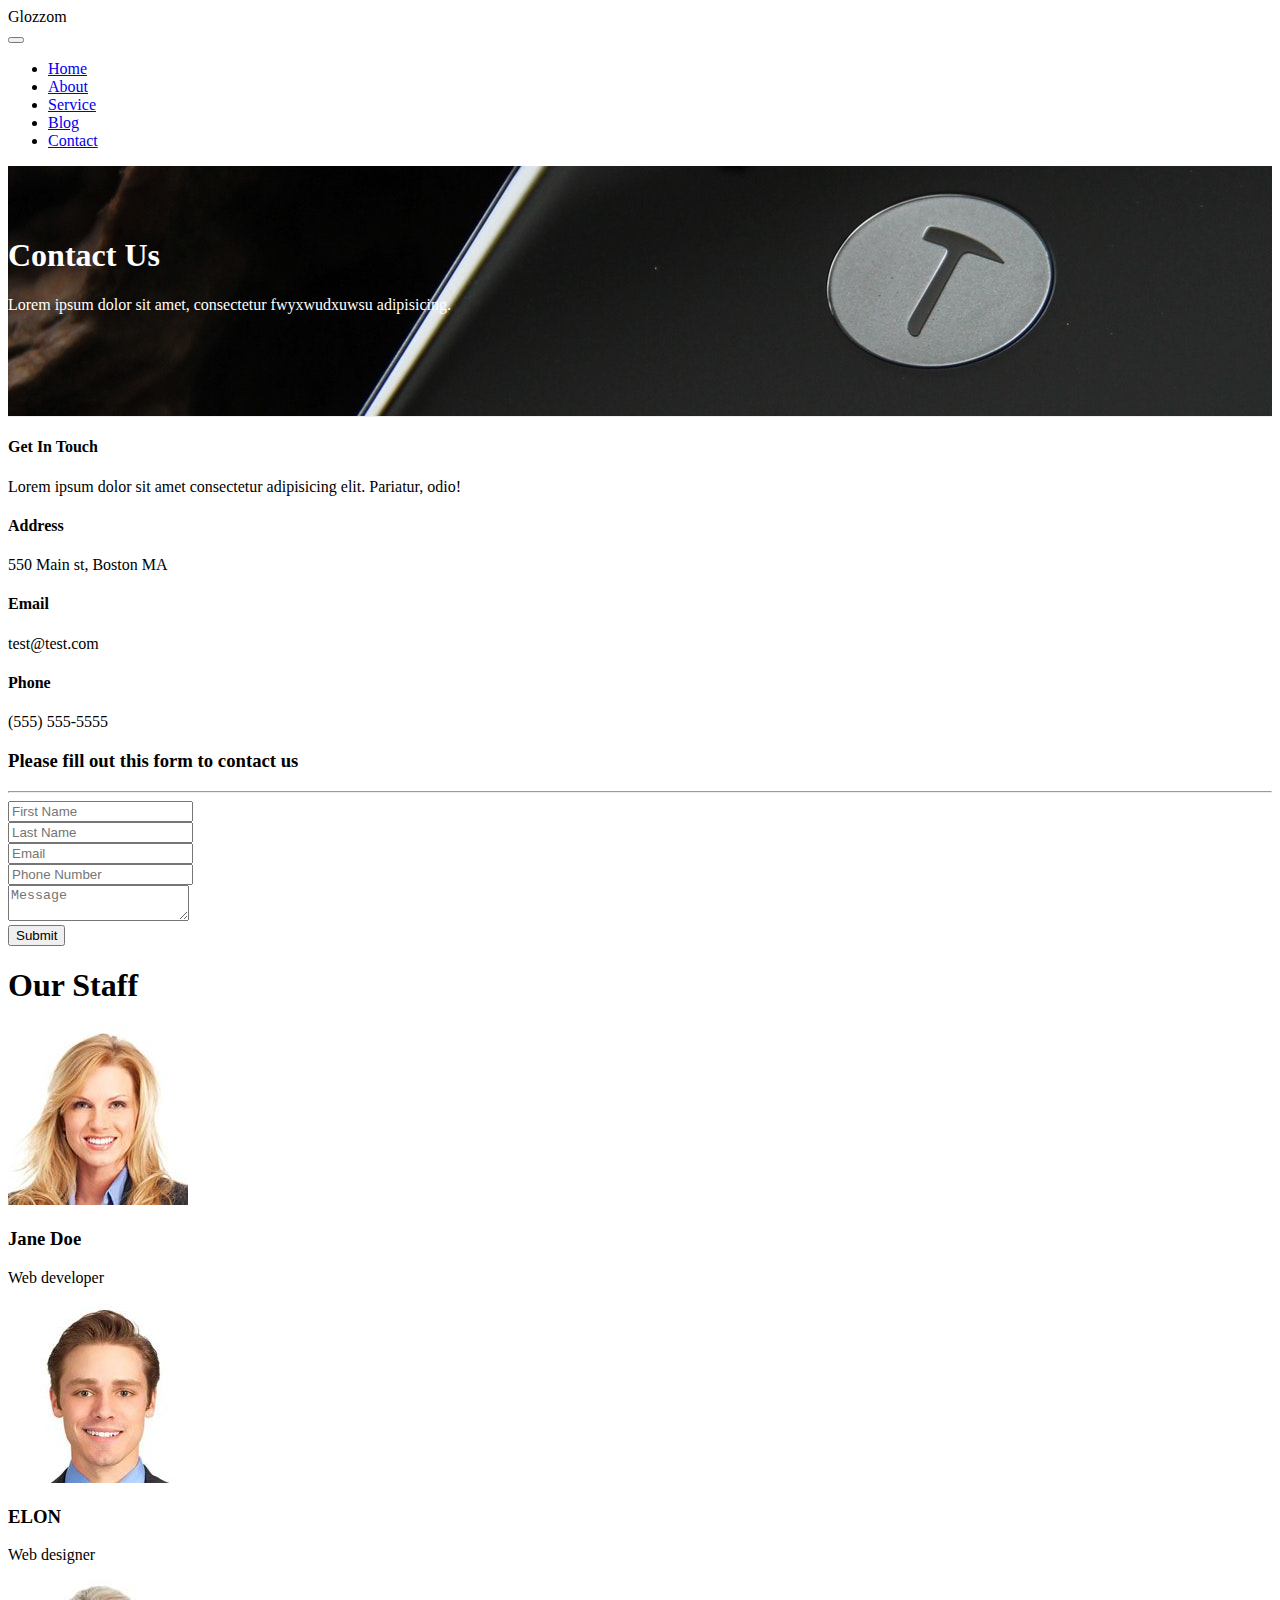
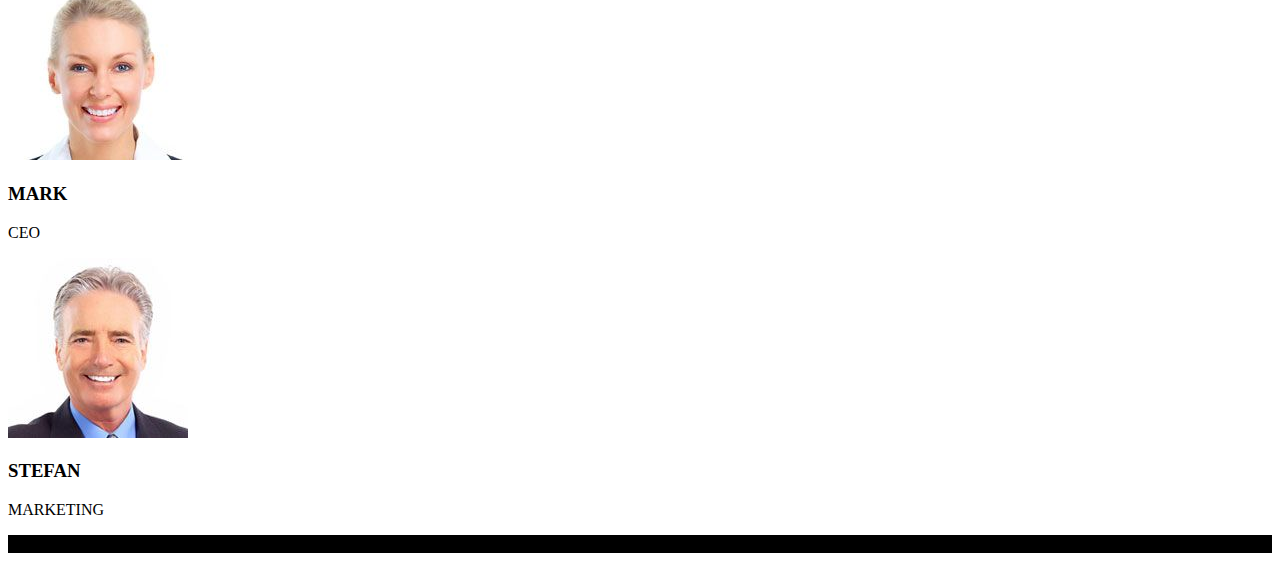
<file: glozzom-2/contact.html>
<!DOCTYPE html>
<html lang="en">
<head>
    <meta charset="UTF-8">
    <meta name="viewport" content="width=device-width, initial-scale=1.0">
    <link rel="stylesheet" href="https://use.fontawesome.com/releases/v5.0.13/css/all.css" integrity="sha384-DNOHZ68U8hZfKXOrtjWvjxusGo9WQnrNx2sqG0tfsghAvtVlRW3tvkXWZh58N9jp"
    crossorigin="anonymous">
  <link rel="stylesheet" href="https://stackpath.bootstrapcdn.com/bootstrap/4.1.1/css/bootstrap.min.css" integrity="sha384-WskhaSGFgHYWDcbwN70/dfYBj47jz9qbsMId/iRN3ewGhXQFZCSftd1LZCfmhktB"
    crossorigin="anonymous">
    <link rel="stylesheet" href="style.css">
    <title>Contact</title>
</head>

<body>
    <nav class="navbar navbar-expand-sm bg-dark navbar-dark">

        <div class="container">
        <div class="navbar-brand">
            Glozzom
        </div>
        <button class="navbar-toggler" data-toggle="collapse" data-target="#navbarCollapse">
            <span class="navbar-toggler-icon "></span>
          </button>
          <div class="collapse navbar-collapse " id="navbarCollapse">
        <div  class="ml-auto">
            <ul class="navbar-nav ">
                <li class="nav-item">
                    <a href="index.html" class="nav-link">Home</a>
                </li>
                <li class="nav-item">
                    <a href="About.html" class="nav-link">About</a>
                </li>
                <li class="nav-item">
                    <a href="service.html" class="nav-link">Service</a>
                </li>
                <li class="nav-item">
                    <a href="blog.html" class="nav-link">Blog</a>
                </li>
                <li class="nav-item">
                    <a href="contact.html" class="nav-link">Contact</a>
                </li>
            </ul>
        </div></div></div>
    </nav>
    <section class="about-1 text">
        <div class="container">
        <div class=" text-center  text-light pt-1">
            <h1 class="">Contact Us</h1>
            <p>Lorem ipsum dolor sit amet, consectetur fwyxwudxuwsu adipisicing.</p>
        </div>
</div>
    </section>

    <section id="contact" class="py-3">
        <div class="container">
          <div class="row">
            <div class="col-md-4">
              <div class="card p-4">
                <div class="card-body">
                  <h4>Get In Touch</h4>
                  <p>Lorem ipsum dolor sit amet consectetur adipisicing elit. Pariatur, odio!</p>
                  <h4>Address</h4>
                  <p>550 Main st, Boston MA</p>
                  <h4>Email</h4>
                  <p>test@test.com</p>
                  <h4>Phone</h4>
                  <p>(555) 555-5555</p>
                </div>
              </div>
            </div>
            <div class="col-md-8">
              <div class="card p-4">
                <div class="card-body">
                  <h3 class="text-center">Please fill out this form to contact us</h3>
                  <hr>
                  <div class="row">
                    <div class="col-md-6">
                      <div class="form-group">
                        <input type="text" class="form-control" placeholder="First Name">
                      </div>
                    </div>
                    <div class="col-md-6">
                      <div class="form-group">
                        <input type="text" class="form-control" placeholder="Last Name">
                      </div>
                    </div>
                    <div class="col-md-6">
                      <div class="form-group">
                        <input type="text" class="form-control" placeholder="Email">
                      </div>
                    </div>
                    <div class="col-md-6">
                      <div class="form-group">
                        <input type="text" class="form-control" placeholder="Phone Number">
                      </div>
                    </div>
                  </div>
                  <div class="row">
                    <div class="col-md-12">
                      <div class="form-group">
                        <textarea class="form-control" placeholder="Message"></textarea>
                      </div>
                    </div>
                    <div class="col-md-12">
                      <div class="form-group">
                        <input type="submit" value="Submit" class="btn btn-outline-danger btn-block">
                      </div>
                    </div>
                  </div>
                </div>
              </div>
            </div>
          </div>
        </div>
      </section>

<section class="staff bg-dark
text-light 
p-5">
    <div class="container">
<h1 class="text-center pb-2">Our Staff</h1>
    <div class="row">
        <div class="col-sm text-center">
            <img src="./img/person1.jpg" class="border rounded-circle">
            <h3 class="mt-2">Jane Doe</h3>
            <p >Web developer</p>
           
        </div>
        <div class="col-sm text-center">
            <img src="./img/person4.jpg" class="border rounded-circle">
            <h3 class="mt-2">ELON</h3>
            <p>Web designer</p>
        </div>
        <div class="col-sm text-center">
            <img src="./img/person2.jpg" class="border rounded-circle">
            <h3 class="mt-2">MARK</h3>
            <p>CEO</p>
        </div>
        <div class="col-sm text-center">
            <img src="./img/person3.jpg" class="border rounded-circle">
            <h3 class="mt-2">STEFAN</h3>
            <p>MARKETING</p>
        </div>
    </div>
    </div>

</section>

<footer class="text-center p-4 text-light" style="background-color: black;">
    Copyright&copy; 2020 glozzom
</footer>

</body>
<script src="http://code.jquery.com/jquery-3.3.1.min.js" integrity="sha256-FgpCb/KJQlLNfOu91ta32o/NMZxltwRo8QtmkMRdAu8="
crossorigin="anonymous"></script>
<script src="https://cdnjs.cloudflare.com/ajax/libs/popper.js/1.14.3/umd/popper.min.js" integrity="sha384-ZMP7rVo3mIykV+2+9J3UJ46jBk0WLaUAdn689aCwoqbBJiSnjAK/l8WvCWPIPm49"
crossorigin="anonymous"></script>
<script src="https://stackpath.bootstrapcdn.com/bootstrap/4.1.1/js/bootstrap.min.js" integrity="sha384-smHYKdLADwkXOn1EmN1qk/HfnUcbVRZyYmZ4qpPea6sjB/pTJ0euyQp0Mk8ck+5T"
crossorigin="anonymous"></script>

</html>
</file>
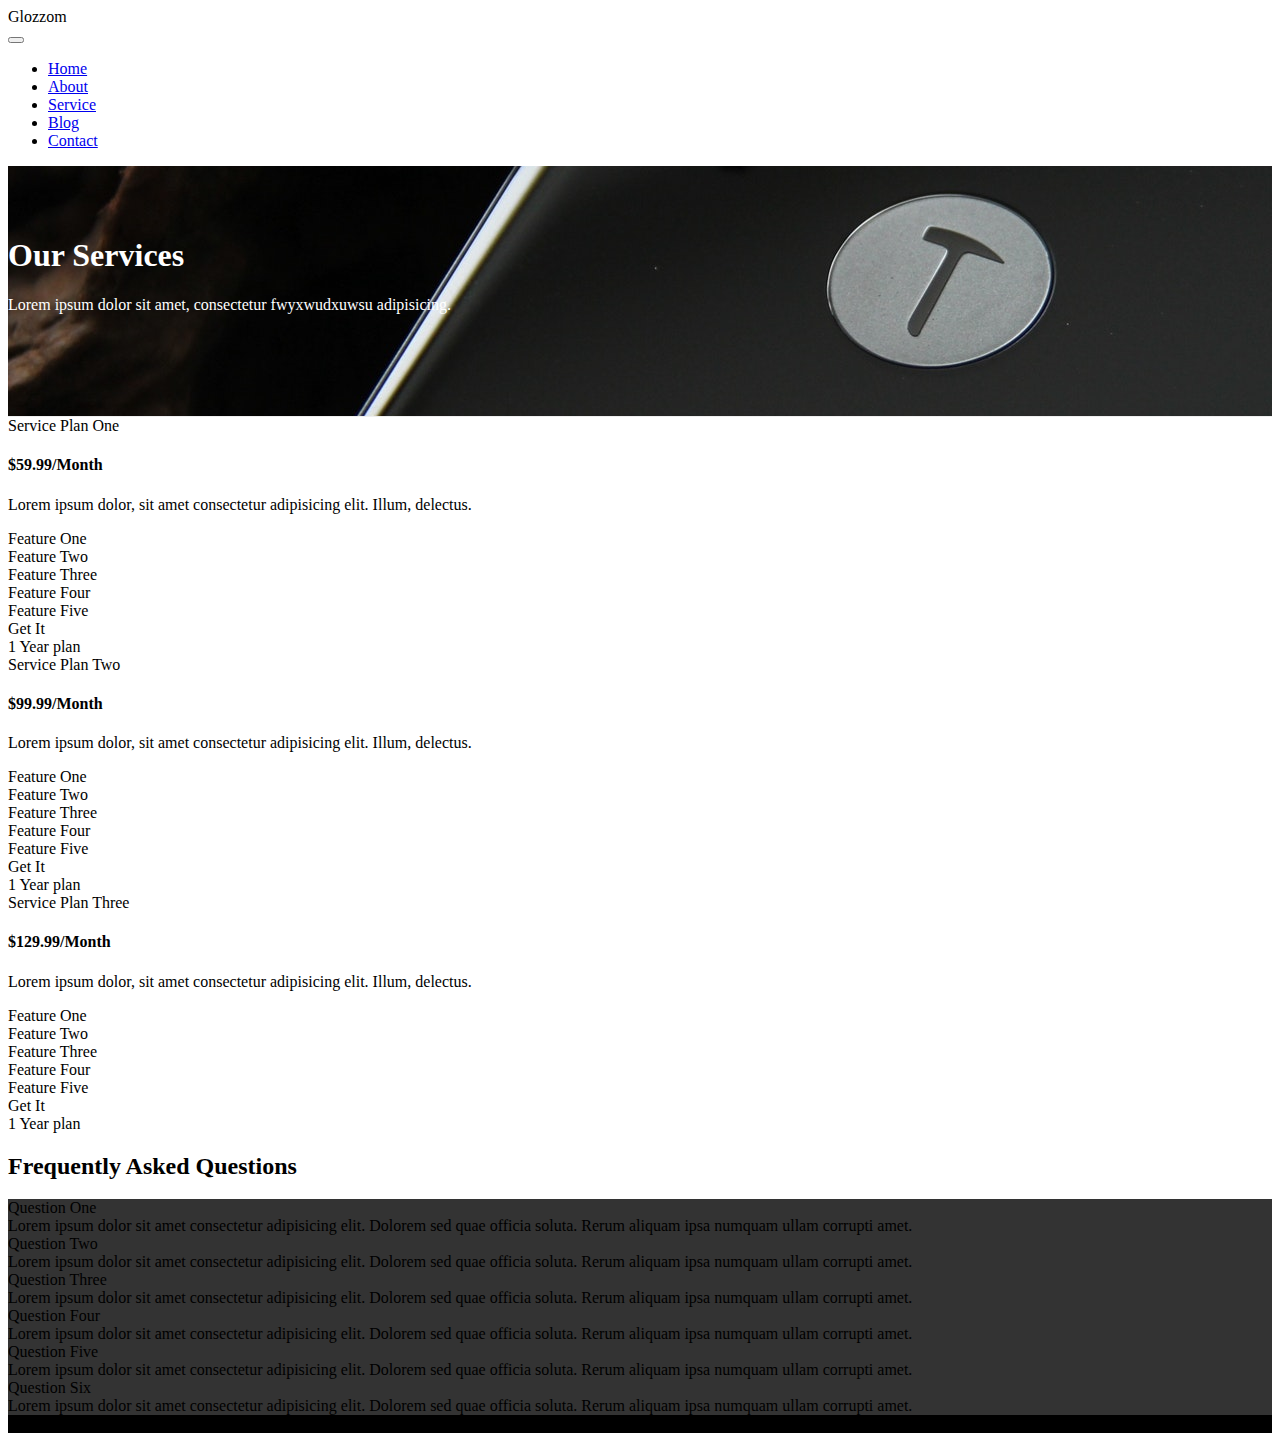
<file: glozzom-2/service.html>
<!DOCTYPE html>
<html lang="en">
<head>
    <meta charset="UTF-8">
    <meta name="viewport" content="width=device-width, initial-scale=1.0">
    <link rel="stylesheet" href="https://use.fontawesome.com/releases/v5.0.13/css/all.css" integrity="sha384-DNOHZ68U8hZfKXOrtjWvjxusGo9WQnrNx2sqG0tfsghAvtVlRW3tvkXWZh58N9jp"
    crossorigin="anonymous">
  <link rel="stylesheet" href="https://stackpath.bootstrapcdn.com/bootstrap/4.1.1/css/bootstrap.min.css" integrity="sha384-WskhaSGFgHYWDcbwN70/dfYBj47jz9qbsMId/iRN3ewGhXQFZCSftd1LZCfmhktB"
    crossorigin="anonymous">
    <link rel="stylesheet" href="style.css">
    <title>service</title>
</head>

<body>
    <nav class="navbar navbar-expand-sm bg-dark navbar-dark">

        <div class="container">
        <div class="navbar-brand">
            Glozzom
        </div>
        <button class="navbar-toggler" data-toggle="collapse" data-target="#navbarCollapse">
            <span class="navbar-toggler-icon "></span>
          </button>
          <div class="collapse navbar-collapse " id="navbarCollapse">
        <div  class="ml-auto">
            <ul class="navbar-nav ">
                <li class="nav-item">
                    <a href="index.html" class="nav-link">Home</a>
                </li>
                <li class="nav-item">
                    <a href="About.html" class="nav-link">About</a>
                </li>
                <li class="nav-item">
                    <a href="service.html" class="nav-link">Service</a>
                </li>
                <li class="nav-item">
                    <a href="blog.html" class="nav-link">Blog</a>
                </li>
                <li class="nav-item">
                    <a href="contact.html" class="nav-link">Contact</a>
                </li>
            </ul>
        </div></div></div>
    </nav>
    <section class="about-1 text">
        <div class="container">
        <div class=" text-center  text-light pt-1">
            <h1 class="">Our Services</h1>
            <p>Lorem ipsum dolor sit amet, consectetur fwyxwudxuwsu adipisicing.</p>
        </div>
</div>
    </section>
    <section class="pay my-5">
<div class="container">
    <div class="row text-center">
        <div class="col-sm">
            <div class="card">
                <div class="card-title btn-dark h3 p-3">
                    Service Plan One
                </div>
                <div class="card-body">
                    <h4>$59.99/Month</h4>
                    <p>Lorem ipsum dolor, sit amet consectetur adipisicing elit. Illum, delectus.</p>
                    <div class="list-group">
                        <div class="list-group-item"><i class="fa fa-check pr-2"></i>Feature One</div>
                        <div class="list-group-item"><i class="fa fa-check pr-2"></i>Feature Two</div>
                        <div class="list-group-item"><i class="fa fa-check pr-2"></i>Feature Three</div>
                        <div class="list-group-item"><i class="fa fa-check pr-2"></i>Feature Four</div>
                        <div class="list-group-item"><i class="fa fa-check pr-2"></i>Feature Five</div>
                    </div>
                    <div class="btn btn-danger btn-block my-2">Get It</div>
                </div>
                <div class="card-footer">
                    1 Year plan
                </div>
            </div>
        </div>
        <div class="col-sm">
            <div class="card">
                <div class="card-title btn-dark h3 p-3">
                    Service Plan Two
                </div>
                <div class="card-body">
                    <h4>$99.99/Month</h4>
                    <p>Lorem ipsum dolor, sit amet consectetur adipisicing elit. Illum, delectus.</p>
                    <div class="list-group">
                        <div class="list-group-item"><i class="fa fa-check pr-2"></i>Feature One</div>
                        <div class="list-group-item"><i class="fa fa-check pr-2"></i>Feature Two</div>
                        <div class="list-group-item"><i class="fa fa-check pr-2"></i>Feature Three</div>
                        <div class="list-group-item"><i class="fa fa-check pr-2"></i>Feature Four</div>
                        <div class="list-group-item"><i class="fa fa-check pr-2"></i>Feature Five</div>
                    </div>
                    <div class="btn btn-danger btn-block my-2">Get It</div>
                  
                </div>  <div class="card-footer">
                    1 Year plan
                </div>

            </div>
        </div>
        <div class="col-sm">
            <div class="card">
                <div class="card-title btn-dark h3 p-3">
                    Service Plan Three
                </div>
                <div class="card-body">
                    <h4>$129.99/Month</h4>
                    <p>Lorem ipsum dolor, sit amet consectetur adipisicing elit. Illum, delectus.</p>
                    <div class="list-group">
                        <div class="list-group-item"><i class="fa fa-check pr-2"></i>Feature One</div>
                        <div class="list-group-item"><i class="fa fa-check pr-2"></i>Feature Two</div>
                        <div class="list-group-item"><i class="fa fa-check pr-2"></i>Feature Three</div>
                        <div class="list-group-item"><i class="fa fa-check pr-2"></i>Feature Four</div>
                        <div class="list-group-item"><i class="fa fa-check pr-2"></i>Feature Five</div>
                    </div>
                    <div class="btn btn-danger btn-block my-2">Get It</div>
                   
                </div> <div class="card-footer">
                    1 Year plan
                </div>
                
            </div>
        </div>
    </div>
</div>
    </section>


<!--Faq-->

<section class="faq bg-dark text-light ">
<div class="container">
    <h2 class="text-center">Frequently Asked Questions
    </h2>
    <div class="row p-4">
        <div class="col-sm-6">
    <div id="accordian">
       
        <div class="card blog">
            <div class="card-header h5" >
                <div data-parent="#accordian" data-toggle="collapse" href="#q1" style=" cursor: pointer;">
                Question One </div>
            </div>
            <div id="q1" class="collapse  text-center"><div class="card-body" >
                Lorem ipsum dolor sit amet consectetur adipisicing elit. Dolorem sed quae officia soluta. Rerum aliquam ipsa numquam ullam corrupti amet.</div>
            </div></div>
            

            <div class="card blog">
                <div class="card-header h5" >
                    <div data-parent="#accordian" data-toggle="collapse" href="#q2" style=" cursor: pointer;">
                    Question Two </div>
                </div>
                <div id="q2" class="collapse  text-center"><div class="card-body" >
                    Lorem ipsum dolor sit amet consectetur adipisicing elit. Dolorem sed quae officia soluta. Rerum aliquam ipsa numquam ullam corrupti amet.</div>
                </div></div>
                <div class="card blog">
                    <div class="card-header h5" >
                        <div data-parent="#accordian" data-toggle="collapse" href="#q3" style=" cursor: pointer;">
                        Question Three </div>
                    </div>
                    <div id="q3" class="collapse  text-center"><div class="card-body" >
                        Lorem ipsum dolor sit amet consectetur adipisicing elit. Dolorem sed quae officia soluta. Rerum aliquam ipsa numquam ullam corrupti amet.</div>
                    </div></div>
        </div>
    </div>






        
        <div class="col-sm-6">
            <div id="accordian">
       
                <div class="card blog">
                    <div class="card-header h5" >
                        <div data-parent="#accordian" data-toggle="collapse" href="#q4" style=" cursor: pointer;">
                        Question Four </div>
                    </div>
                    <div id="q4" class="collapse  text-center"><div class="card-body" >
                        Lorem ipsum dolor sit amet consectetur adipisicing elit. Dolorem sed quae officia soluta. Rerum aliquam ipsa numquam ullam corrupti amet.</div>
                    </div></div>
                    
        
                    <div class="card blog">
                        <div class="card-header h5 " >
                            <div data-parent="#accordian" data-toggle="collapse" href="#q5" style=" cursor: pointer;">
                            Question Five </div>
                        </div>
                        <div id="q5" class="collapse  text-center"><div class="card-body" >
                            Lorem ipsum dolor sit amet consectetur adipisicing elit. Dolorem sed quae officia soluta. Rerum aliquam ipsa numquam ullam corrupti amet.</div>
                        </div></div>
                        <div class="card blog">
                            <div class="card-header h5 " >
                                <div data-parent="#accordian" data-toggle="collapse" href="#q6" style=" cursor: pointer;">
                                Question Six </div>
                            </div>
                            <div id="q6" class="collapse  text-center"><div class="card-body" >
                                Lorem ipsum dolor sit amet consectetur adipisicing elit. Dolorem sed quae officia soluta. Rerum aliquam ipsa numquam ullam corrupti amet.</div>
                            </div></div>
                </div>
        </div>
    </div>
</div></div>
</section>







<footer class="text-center p-4 text-light" style="background-color: black;">
    Copyright&copy; 2020 glozzom
</footer>

</body>
<script src="http://code.jquery.com/jquery-3.3.1.min.js" integrity="sha256-FgpCb/KJQlLNfOu91ta32o/NMZxltwRo8QtmkMRdAu8="
crossorigin="anonymous"></script>
<script src="https://cdnjs.cloudflare.com/ajax/libs/popper.js/1.14.3/umd/popper.min.js" integrity="sha384-ZMP7rVo3mIykV+2+9J3UJ46jBk0WLaUAdn689aCwoqbBJiSnjAK/l8WvCWPIPm49"
crossorigin="anonymous"></script>
<script src="https://stackpath.bootstrapcdn.com/bootstrap/4.1.1/js/bootstrap.min.js" integrity="sha384-smHYKdLADwkXOn1EmN1qk/HfnUcbVRZyYmZ4qpPea6sjB/pTJ0euyQp0Mk8ck+5T"
crossorigin="anonymous"></script>

</html>
</file>
<file: glozzom-2/style.css>
.text{
    height: 200px;
    background: url('./img/image1.jpg');
    background-position: 0 -360px;
    background-attachment: fixed;
    color: #fff;
    border-bottom: 1px #eee solid;
    padding-top: 50px;
}
.aboutpic{
    margin-top: -25px;
   
}
.blog{
    background-color:rgb(51, 51, 51);
    
}
.blog-text{
    font-size: 12px;
}
.mid{
    background: url(./img/lights.jpg);
    min-height: 150px;
    background-repeat: no-repeat;
    background-size: cover;
    background-attachment: fixed;
}
.overlay{
    background-color: black;
    opacity: 0.7;
}
.home-4{
    background: url(./img/media.jpg);
    min-height: 150px;
    background-repeat: no-repeat;
    background-size: cover;
    background-attachment: fixed;
}
.over-4{
    background-color: black;
    opacity: 0.7;
    min-height: 150px;
}

.carousel-item {
    height: 450px;
  }
  
  .carousel-image-1 {
    background: url('./img/image1.jpg');
    background-size: cover;
  }
  
  .carousel-image-2 {
    background: url('./img/image2.jpg');
    background-size: cover;
  }
  
  .carousel-image-3 {
    background: url('./img/image3.jpg');
    background-size: cover;
  }
  

/* <iframe width="560" height="315" src="https://www.youtube.com/embed/CQWGLrX_Mvw" frameborder="0" allow="accelerometer; autoplay; encrypted-media; gyroscope; picture-in-picture" allowfullscreen></iframe> */
</file>
